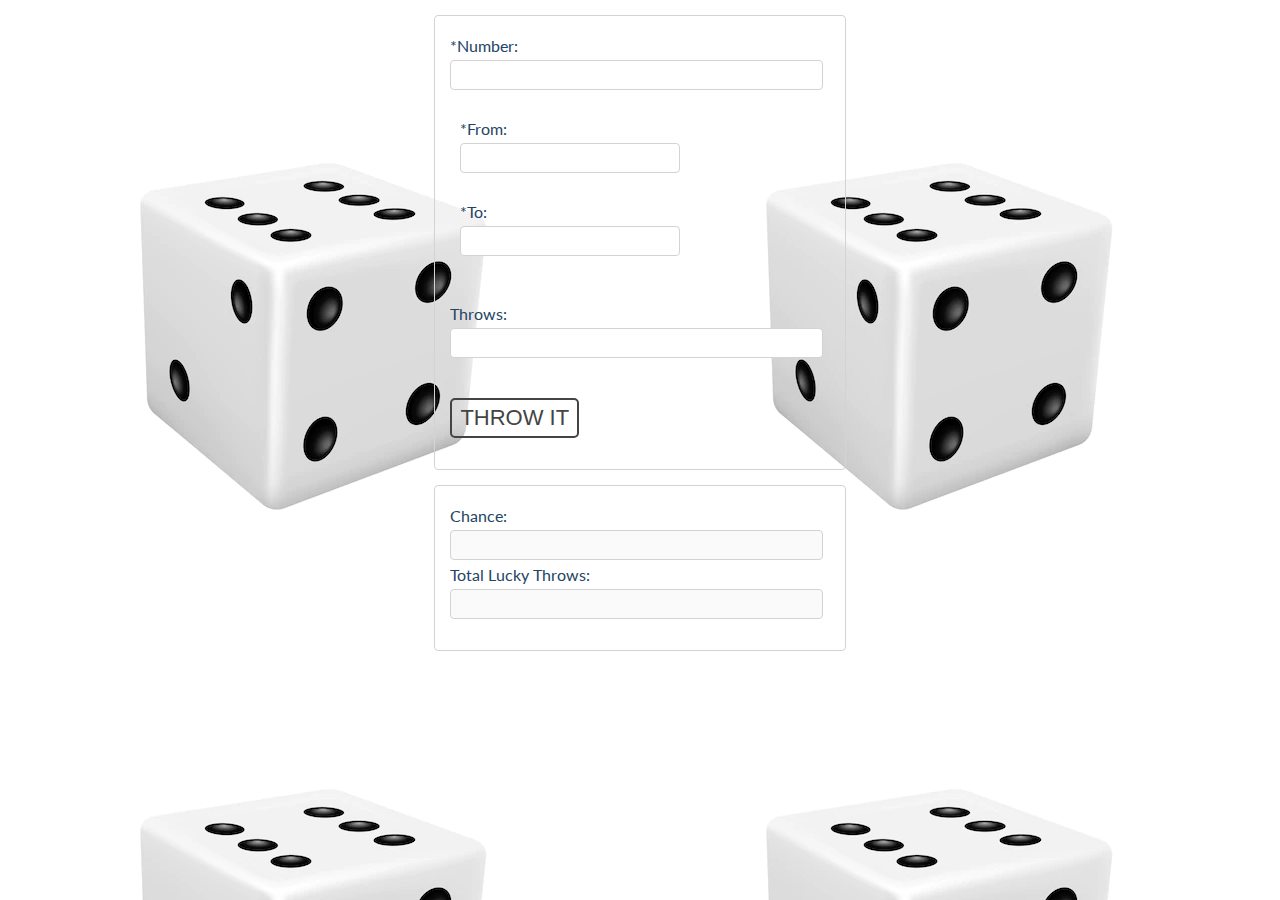
<file: index.html>
<!DOCTYPE html>
<html lang="en">

<head>
    <meta charset="UTF-8">
    <meta http-equiv="X-UA-Compatible" content="IE=edge">
    <meta name="viewport" content="width=device-width, initial-scale=1.0">
    <title>RNG</title>
    <link rel="shortcut icon" href="./favicon.png" type="image/x-icon">
    <link rel="stylesheet" href="rng.css">
    <script src="./rng.js"></script>
</head>

<body>
    <div id="container">
        <label for="input">*Number:</label>
        <input type="number" id="input" min="0" oninput="validity.valid||(value='');" /><br>
        <div class="left">
            <label for="input">*From:</label>
            <input type="number" id="input" min="0" oninput="validity.valid||(value='');" /><br>
        </div>
        <div class="left">
            <label for="input">*To:</label>
            <input type="number" id="input" min="0" oninput="validity.valid||(value='');" /><br>
        </div>
        <div class="clear">&nbsp;</div>
        <label for="input">Throws:</label>
        <input type="number" id="input" min="0" oninput="validity.valid||(value='');" /><br>
        <button>THROW IT</button>
    </div>
    <footer>
        <label for="result">Chance:</label>
        <input type="text" id="result" disabled readonly />
        <label for="result">Total Lucky Throws:</label>
        <input type="text" id="result" disabled readonly />
        <ul id="list"></ul>
    </footer>
    <script>
        solve();
    </script>
</body>

</html>
</file>
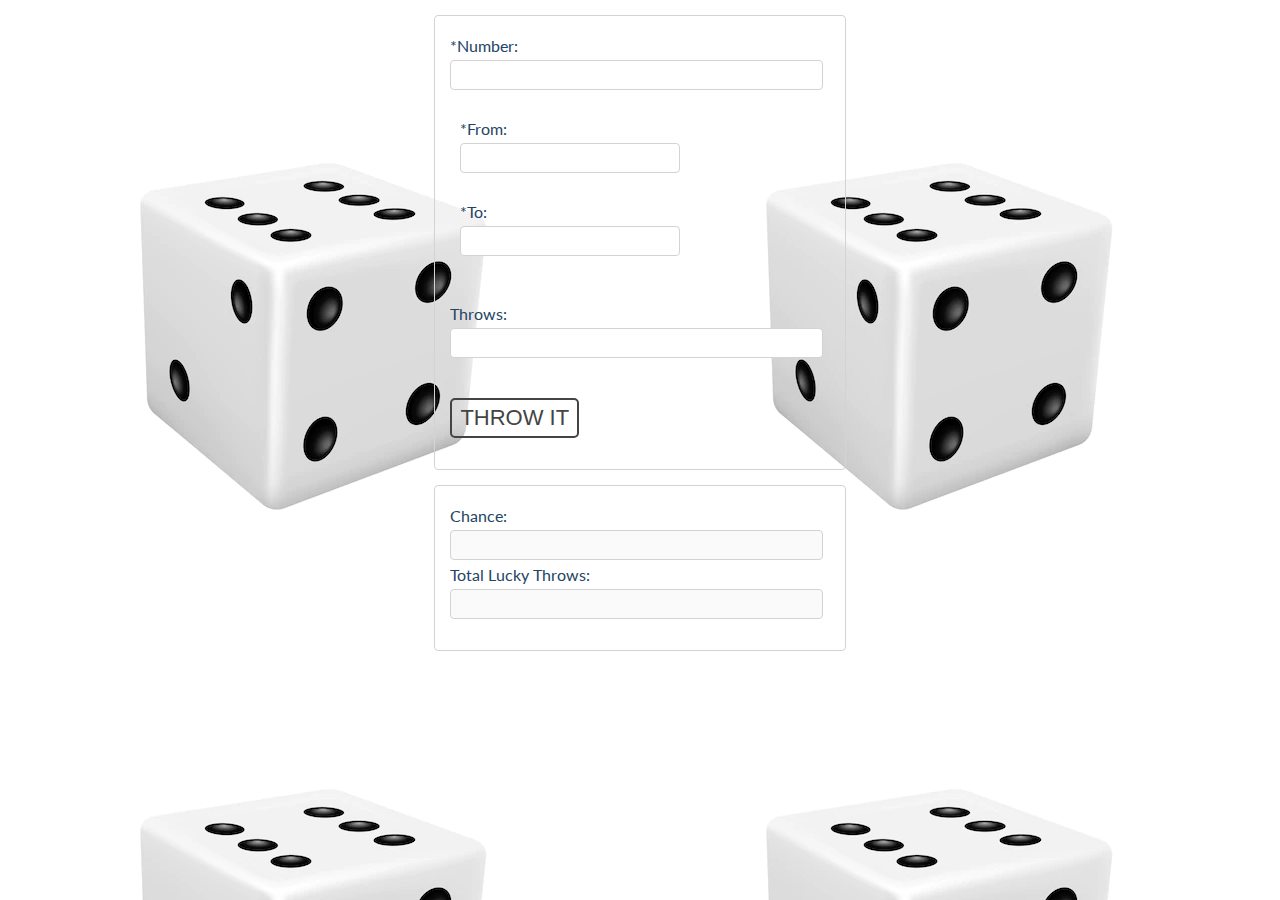
<file: rng.html>
<!DOCTYPE html>
<html lang="en">

<head>
    <title>RNG</title>
    <script src="./rng.js"></script>
    <link rel="stylesheet" href="rng.css">
    <link rel="shortcut icon" href="./favicon.png" type="image/x-icon">
</head>

<body>
    <div id="container">
        <label for="input">*Number:</label>
        <input type="number" id="input" min="0" oninput="validity.valid||(value='');" /><br>
        <div class="left">
            <label for="input">*From:</label>
            <input type="number" id="input" min="0" oninput="validity.valid||(value='');" /><br>
        </div>
        <div class="left">
            <label for="input">*To:</label>
            <input type="number" id="input" min="0" oninput="validity.valid||(value='');" /><br>
        </div>
        <div class="clear">&nbsp;</div>
        <label for="input">Throws:</label>
        <input type="number" id="input" min="0" oninput="validity.valid||(value='');" /><br>
        <button>THROW IT</button>
    </div>
    <footer>
        <label for="result">Chance:</label>
        <input type="text" id="result" disabled readonly />
        <label for="result">Total Lucky Throws:</label>
        <input type="text" id="result" disabled readonly />
        <ul id="list"></ul>
    </footer>
    <script>
        solve();
    </script>
</body>

</html>
</file>
<file: rng.css>
@import url('https://fonts.googleapis.com/css?family=Lato');

html {
    font-family: "Lato", sans-serif;
    color: #234465;
    background-image: url(./background.png);
}

input[type="button"],
button {
    padding: 0.3rem 0.5rem;
    font-size: 22px;
    margin: 1rem 0 1rem 0;
    color: #444444;
    background: transparent;
    border-radius: 5px;
    outline: none;
    text-transform: uppercase;
    font-weight: 300;
    letter-spacing: 0px;
    border: 2px solid #444444;
    cursor: pointer;
}

input[type="button"]:hover,
button:hover {
    color: white;
    background: #444444;
}

input,
select {
    font-size: 1.0em;
}

#container,
footer {
    width: 30%;
    margin: 15px auto;
    text-align: left;
    border: 1px solid lightgrey;
    border-radius: 4px;
    padding: 15px;
}

label,
input {
    display: block;
    width: 100%;
    margin: 5px 0;
}

input,
select {
    border: 1px solid lightgrey;
    outline: none;
    border-radius: 4px;
    padding: 5px;
    width: 95%;
}

.left {
    float: left;
    padding-inline: 10px;
}

.clear {
    clear: both;
}
</file>
